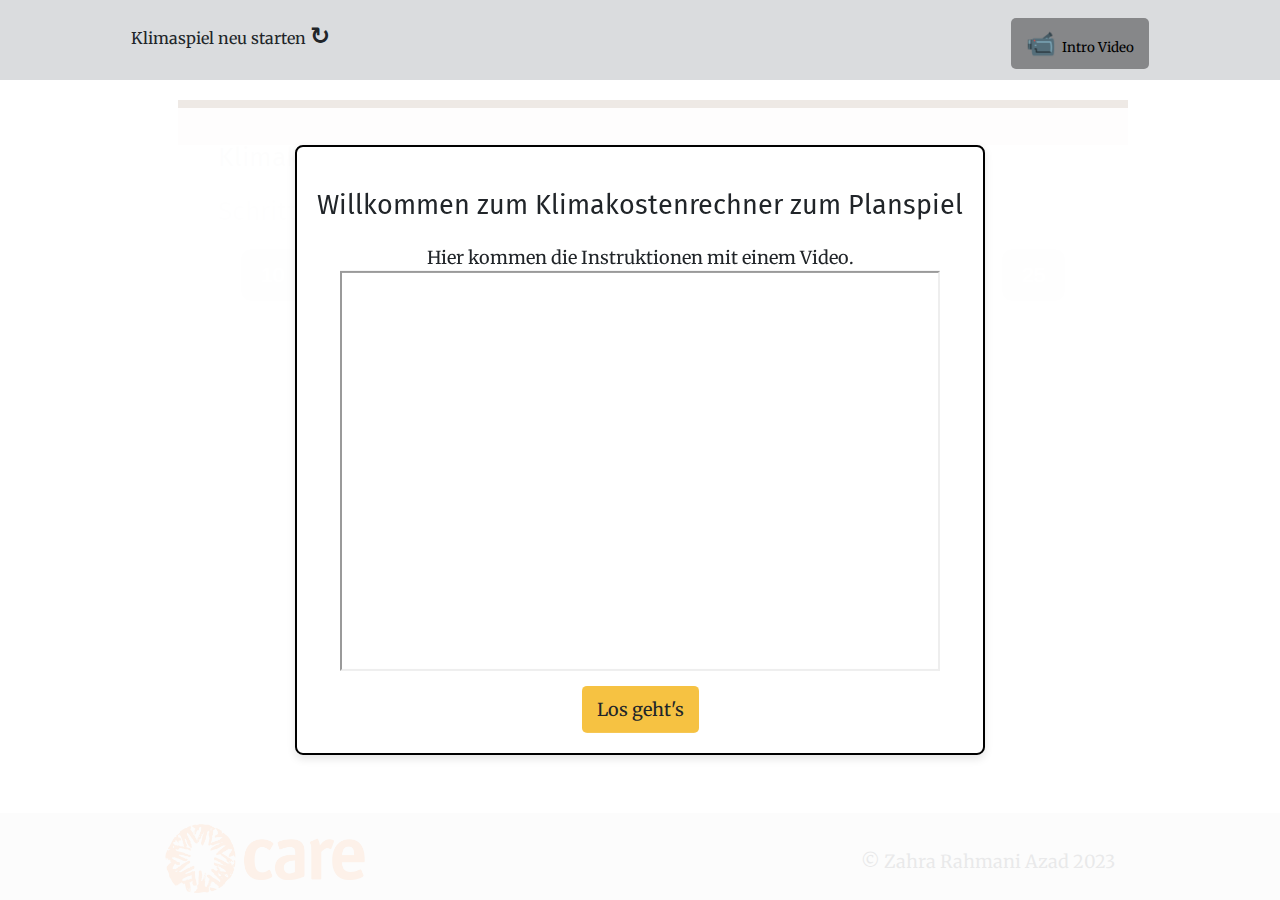
<file: index.html>
<!DOCTYPE html>
<html>
<meta charset="UTF-8">
<link href="static/global/css/general.css" rel="stylesheet">
<link href='https://fonts.googleapis.com/css?family=Fira Sans' rel='stylesheet'>
<link href='https://fonts.googleapis.com/css?family=Merriweather' rel='stylesheet'>
<!-- <link href="static/global/css/timer.css" rel="stylesheet"> -->

<body>

    <div class="header"
        style="position:absolute; top:0;     left: 0;  min-height:80px; width:100%; background-color: #DADCDE;">

        <table style="width: 80%; margin-left: auto;   margin-right: auto; ">
            <tr>
                <td>
                    <div style="cursor: pointer;" onclick="klimaspiel.restart()"> Klimaspiel neu starten <span
                            style="font-size:x-large; font-weight:bold"> &#8635;</span> </div>
                </td>
                <td> <button onclick="klimaspiel.migrate()" class="button" id="migratebutton" style="display:none;"> Option Auswandern erfassen
                    </button>
                </td>
                <td>
                    <div style="text-align: right;  " id="playintro"> <button style="background-color: #868789;" class="button"> <span
                                style="font-size: x-large;">&#x1F4F9; </span>
                            Intro Video </button></div>
                </td>
            </tr>

        </table>




    </div>


<footer>
    <div class="footer"
        style=" background-color: #DADCDE; width:100%; left:0; position:fixed; bottom:0; min-height:50px; ">

        <table style=" margin-left: auto;   width:90%;   border-spacing: 100px 0px; margin-right: auto; margin-top: 10px;">
            <tr>
              
                <td>  <img src="/static/global/img/logo.png" style="width:200px"> 
                </td> 
                <td style="text-align: right;"> 
                    <span style="font-size: large; "> &copy; Zahra Rahmani Azad 2023 </span>
                </td>
            </tr>

        </table>
    </footer>




    </div>


    <div class="standard">
        <h1> Klimakostenrechner zum Planspiel</h1>

        <div class="content">
        </div>

    </div>



    <div class="white-screen-overlay" id="whiteScreenOverlay"> </div>
    <div class="block-instruction-card" id="blockInstructionCard" style="display: none;">
        <div class="card-content">
            <h3> Willkommen zum Klimakostenrechner zum Planspiel</h3>

            Hier kommen die Instruktionen mit einem Video.

            <iframe style="width: 600px; height: 400px;" src="https://youtube.com/embed?v=sTvqIijqvTg"
                title="Willkommen zum Planspiel"></iframe>

            <div id="hideInstructionButton" class="button getstarted">Los geht's</div>

        </div>
    </div>

    <div class="block-instruction-card" id="blockmigrate" style="display: none;">
        <div class="card-content">

            <table style="width:80%">
                <tr>
                    <td> Anzahl Spieler:innen Norden </td>
                    <td> </td>
                    <td> Anzahl Spieler:innen Süden </td>
                </tr>
                <tr>
                    <td rowspan="2" id="anzahlNorden"> test </td> 
                    <td style="font-size: xx-large; font-weight: bold; cursor:pointer" onclick="klimaspiel.increaseSouth()"> &rarr; </td>
                    <td rowspan=2 id="anzahlSueden" style="text-align: right;"> 43</td>

                </tr>
                <tr>
                    <td style="font-size: xx-large; font-weight: bold; cursor:pointer;" onclick="klimaspiel.increaseNorth()"> &larr;</td>
                </tr>
            </table>

            <div id="hideInstructionButton" class="button"  onclick="klimaspiel.saveMigrate()"> Fertig </div>

        </div>
    </div>



</body>
<script src="https://ajax.googleapis.com/ajax/libs/jquery/3.6.3/jquery.min.js"></script>
<script src="https://code.jquery.com/jquery-3.7.0.js"> </script>
<!-- <script src="static/global/js/timer.js"></script> -->

<script src="static/global/js/klimaspiel.js"></script>


<script>


    initInfo = function (value, callback) {
        $.getJSON("planspielTableA.json", function (json) {
            tableA = json[value][0];
        })
            .then(() => callback(tableA));
    }

    renderGamenever = function (mytable) {

        $('#num_players_south').html(mytable.numPlayer_south)

        $('#num_players_north').html(mytable.numPlayer_north)

        $('#num_yolos').html(mytable.yolos_start)

        $('#climate_cost_south').html(mytable.cost_after_r4_south)

        $('#climate_cost_north').html(mytable.cost_after_r4_north)
        $('#increase_after_round_south').html(mytable.increase_after_yolos_south)

        $('#increase_after_round_north').html(mytable.increase_after_yolos_north)
    }



</script>

</html>
</file>
<file: static/global/css/general.css>
body {
  margin: 0;
  font-family: "Merriweather", system-ui,-apple-system,"Segoe UI",Roboto,"Helvetica Neue",Arial,"Noto Sans","Liberation Sans",sans-serif,"Apple Color Emoji","Segoe UI Emoji","Segoe UI Symbol","Noto Color Emoji";
  font-size: 1rem;
  font-weight: 400;
  line-height: 1.5;
  color: #212529;
  background-color: #fff;
  -webkit-text-size-adjust: 100%;
  -webkit-tap-highlight-color: transparent;

  padding-left: 20pt;
  
}

*, ::after, ::before {
  box-sizing: border-box;
}

.standard{
  max-width: 950px;
  font-size: 1.1rem;
  text-align: justify;
  margin-left: auto;
  margin-right: auto;
  background-color: #EEE9E5;
  padding: 20px 40px;
  margin-top: 100px;
  margin-bottom:14vh;
}

.h1, .h2, .h3, .h4, .h5, .h6, h1, h2, h3, h4, h5, h6 {
  margin-top: 0;
  margin-bottom: 0.5rem;
  line-height: 1.2;
  display: block;
  font-size: 1.5em;
  margin-block-start: 0.83em;
  margin-block-end: 0.83em;
  margin-inline-start: 0px;
  margin-inline-end: 0px;
  font-weight: 400;
  font-family: "Fira Sans";

}

button{
  font-family: "Merriweather", system-ui,-apple-system,"Segoe UI",Roboto,"Helvetica Neue",Arial,"Noto Sans","Liberation Sans",sans-serif,"Apple Color Emoji","Segoe UI Emoji","Segoe UI Symbol","Noto Color Emoji";
  
}



.block-instruction-card {
  position: absolute;
  top: 50%;
  left: 0;
  width: 100%;
  transform: translateY(-50%);
  display: flex;
  justify-content: center;
  align-items: center;
  background-color: rgba(255, 255, 255, .9);
  z-index: 1000;
}

.card-content {
  max-width: 80%;
  text-align: left;
  padding: 20px;
  background-color: #ffffff;
  border: 2px solid #000000;
  border-radius: 8px;
  box-shadow: 0 4px 8px rgba(0, 0, 0, 0.1);
  display: flex;
  flex-direction: column;
  align-items: center;
  font-size: large;
}

.white-screen-overlay {
  position: fixed;
  top: 12vh;
  left: 0;
  width: 100%;
  height: 100%;
  background-color: rgba(255, 255, 255, 0.9);
  z-index: 500;
  display: flex;
}

.button {
  /* background-color: #868789; */
  background-color: #f6c242;
  
  border: none;
  padding: 10px 15px;
  border-radius: 5px;
  cursor: pointer;
  margin-top: 15px
}

.button:hover {
  background-color: #494d4f;
  color: #ffffff;
}

table.Anfangsverteilung {
  text-align: center;
}

table.Anfangsverteilung td:nth-child(even) {
  background-color: lightgray ;
}

table.Anfangsverteilung td {
  display:none;
}

/* 
table.Anfangsverteilung td:nth-child(-n+3) {
  border-style: dotted;
  border-width: thick;
  background-color: yellow;
} */


.choiceButton {
  margin: auto; 
  padding: 10px 20px;
  border-radius: 10px;
  min-width: 30px;
  color: #fff;
  background-color: #1C1D30;
  text-align: center;
  -webkit-transition: background-color .2s ease-out;
  transition: background-color .2s ease-out;
  cursor: pointer;
  vertical-align: middle;
  -webkit-tap-highlight-color: transparent;
  display: inline-block;
  -webkit-box-shadow: 0 2px 2px 0 rgba(0, 0, 0, 0.14), 0 3px 1px -2px rgba(0, 0, 0, 0.12), 0 1px 5px 0 rgba(0, 0, 0, 0.2);
  box-shadow: 0 2px 2px 0 rgba(0, 0, 0, 0.14), 0 3px 1px -2px rgba(0, 0, 0, 0.12), 0 1px 5px 0 rgba(0, 0, 0, 0.2);
  font-family: -apple-system, BlinkMacSystemFont, "Segoe UI", Roboto, Oxygen-Sans, Ubuntu, Cantarell, "Helvetica Neue", sans-serif;
  font-size: larger;
  .transform {
      -webkit-transition: all 5s ease;  
      -moz-transition: all 5s ease;  
      -o-transition: all 5s ease;  
      -ms-transition: all 5s ease;  
      transition: all 5s ease;
    }
}

.choiceButton:disabled{
  cursor: auto;
}


.choiceButton:hover {
  background-color: #bf7948;;
}

.choiceButton.selected{
  background-color: #E36F1E;
  border: 2px 2px 2px 2px;
  border-style: double;
  border-width: thick;
  border-color: #DADCDE;
}

.choiceButton > span {
  line-height:2;
}
</file>
